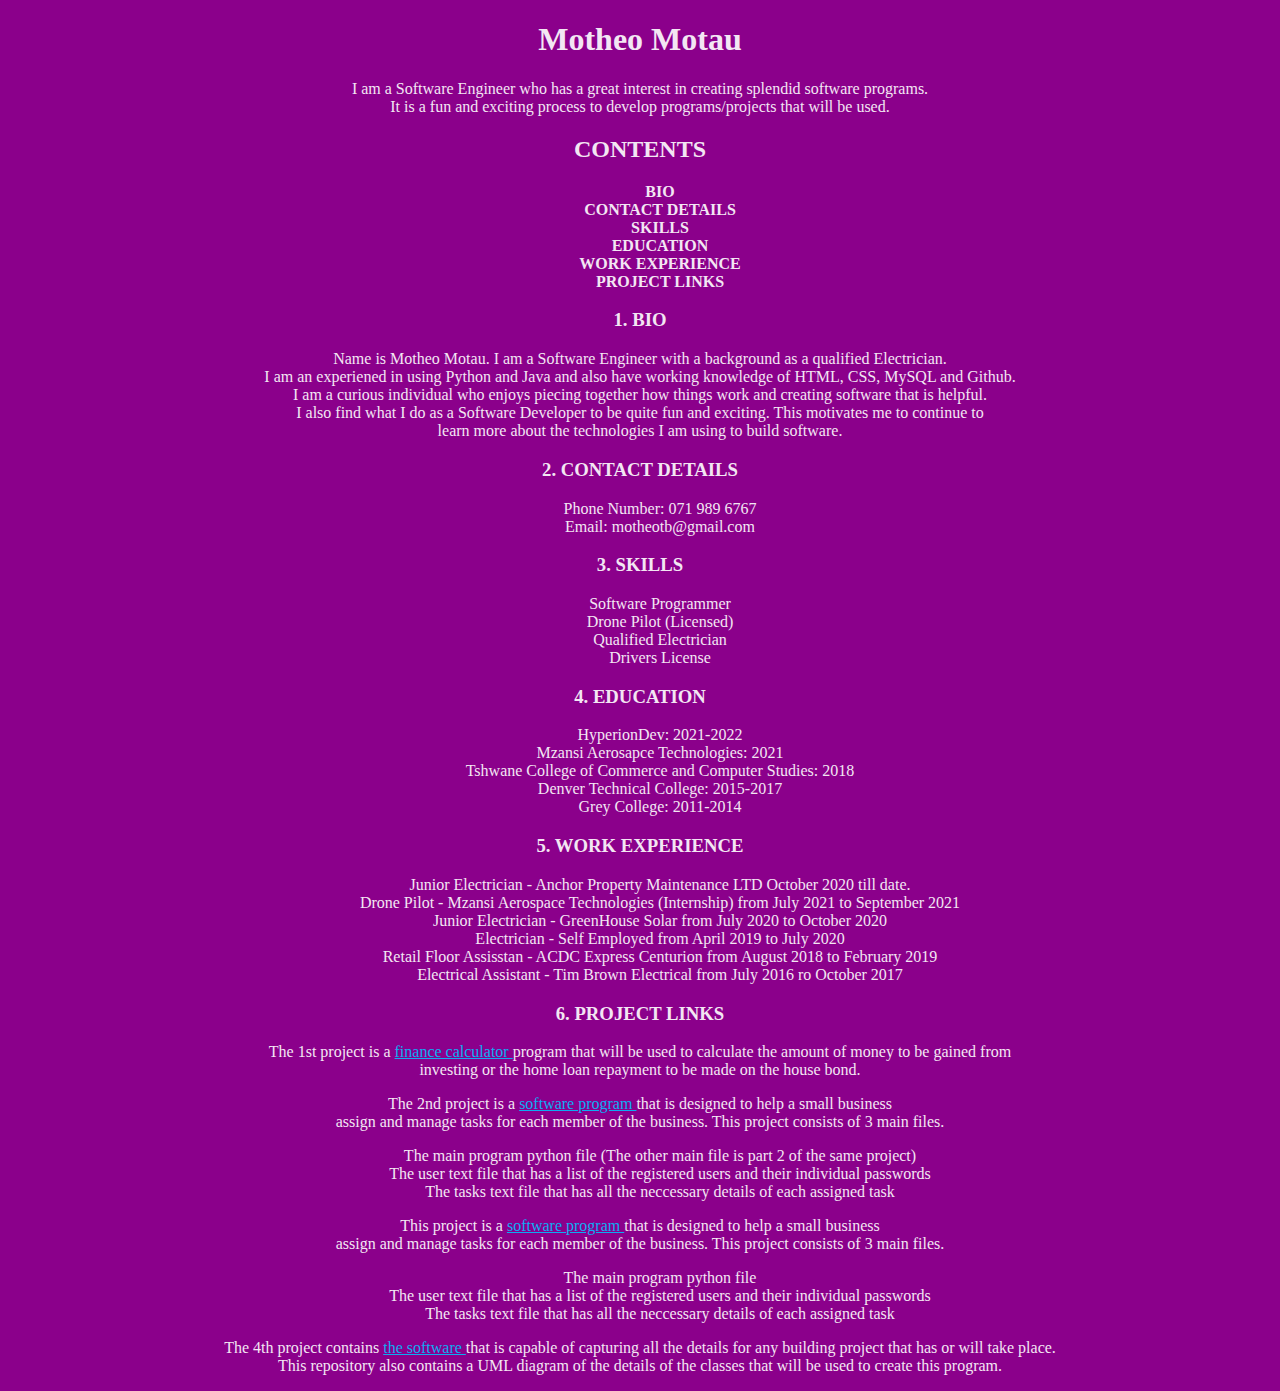
<file: index.html>
﻿<!DOCTYPE html>

<html lang="en" xmlns="http://www.w3.org/1999/xhtml">

<!-- Head -->
<head>
    <meta charset="utf-8" />
    <!--CSS StyleSheet-->
    <link rel="stylesheet" type="text/css" href="style.css" />

    <!--Title-->
    <title>This is my portfolio</title>

    <!--Favicon-->
    <link rel="icon" type="image/jpg" sizes="96x96" href="icons8-socratic-ios-96.jpg">
</head>

<!-- Body-->
<body>
    <div>

        <!--First Heading is my name-->
        <h1>
            Motheo Motau
        </h1>

        <!--Short Intro-->
        <p>
            I am a Software Engineer who has a great interest in creating splendid software programs.<br>
            It is a fun and exciting process to develop programs/projects that will be used.
        </p>
    </div>

    <div>

        <!--Second Heading-->
        <h2>
            CONTENTS
        </h2>

        <!--List of contents-->
        <!--Ordered List-->
        <ul class="contents">
            <li><b>BIO</b></li>
            <li><b>CONTACT DETAILS</b></li>
            <li><b>SKILLS</b></li>
            <li><b>EDUCATION</b></li>
            <li><b>WORK EXPERIENCE</b></li>
            <li><b>PROJECT LINKS</b></li>
        </ul>
    </div>

    <div>

        <!--Third Heading-->
        <!--Short Bio-->
        <h3>1. BIO</h3>

        <p>
            Name is Motheo Motau. I am a Software Engineer with a
            background as a qualified Electrician.<br>
            I am an experiened in using Python and Java and also have
            working knowledge of HTML, CSS, MySQL and Github.<br>
            I am a curious individual who enjoys piecing together how
            things work and creating software that is helpful.<br>
            I also find what I do as a Software Developer to be quite fun
            and exciting. This motivates me to continue to<br>
            learn more about the technologies I am using to build software.
        </p>

        <!--Contact Details-->
        <h3>2. CONTACT DETAILS</h3>
        <ul>
            <li>Phone Number: 071 989 6767</li>
            <li>Email: motheotb@gmail.com</li>
        </ul>

        <!--Skills-->
        <h3>3. SKILLS</h3>
        <ul>
            <li>Software Programmer</li>
            <li>Drone Pilot (Licensed)</li>
            <li>Qualified Electrician</li>
            <li>Drivers License</li>
        </ul>

        <!--Education-->
        <h3>4. EDUCATION</h3>
        <ol>
            <li>HyperionDev: 2021-2022</li>
            <li>Mzansi Aerosapce Technologies: 2021</li>
            <li>Tshwane College of Commerce and Computer Studies: 2018</li>
            <li>Denver Technical College: 2015-2017</li>
            <li>Grey College: 2011-2014</li>
        </ol>

        <!--Work Experience-->
        <h3>5. WORK EXPERIENCE</h3>
        <ul>
            <li>Junior Electrician - Anchor Property Maintenance LTD October 2020 till date.</li>
            <li>Drone Pilot - Mzansi Aerospace Technologies (Internship) from July 2021 to September 2021</li>
            <li>Junior Electrician - GreenHouse Solar from July 2020 to October 2020</li>
            <li>Electrician - Self Employed from April 2019 to July 2020</li>
            <li>Retail Floor Assisstan - ACDC Express Centurion from August 2018 to February 2019</li>
            <li>Electrical Assistant - Tim Brown Electrical from July 2016 ro October 2017</li>
        </ul>

        <!--Project Links-->
        <h3>6. PROJECT LINKS</h3>

        <!--1st Project Details-->
        <p>
            The 1st project is a
            <a target="_blank" href="https://github.com/Mtash09/Capstone-Project-I---LV1.git">
                finance calculator
            </a> program that will be used to calculate the amount of money
            to be gained from<br> investing or the home loan repayment to be made on the house bond.
        </p>

        <!--2nd Project Details-->
        <p>
            The 2nd project is a
            <a target="_blank" href="https://github.com/Mtash09/Capstone-Project-I---LV2.git">
                software program
            </a>
            that is designed to help a small business<br>
            assign and manage tasks for each member of the business. This project consists of 3 main files.
        </p>
        <ol>
            <li>The main program python file (The other main file is part 2 of the same project)</li>
            <li>The user text file that has a list of the registered users and their individual passwords</li>
            <li>The tasks text file that has all the neccessary details of each assigned task</li>
        </ol>

        <!--3rd Project Details-->
        <p>
            This project is a
            <a target="_blank" href="https://github.com/Mtash09/Capstone-Project-III---LV1.git">
                software program
            </a>
            that is designed to help a small business<br>
            assign and manage tasks for each member of the business. This project consists of 3 main files.
        </p>
        <ol>
            <li>The main program python file</li>
            <li>The user text file that has a list of the registered users and their individual passwords</li>
            <li>The tasks text file that has all the neccessary details of each assigned task</li>
        </ol>

        <!--4th Project Details-->
        <p>
            The 4th project contains
            <a target="_blank" href="https://github.com/Mtash09/Capstone-Project-II---LV1.git">
                the software
            </a>
            that is capable of capturing all the details
            for any building project that has or will take place.<br>
            This repository also contains a UML diagram of the details
            of the classes that will be used to create this program.
        </p>

    </div>
</body>
</html>
</file>
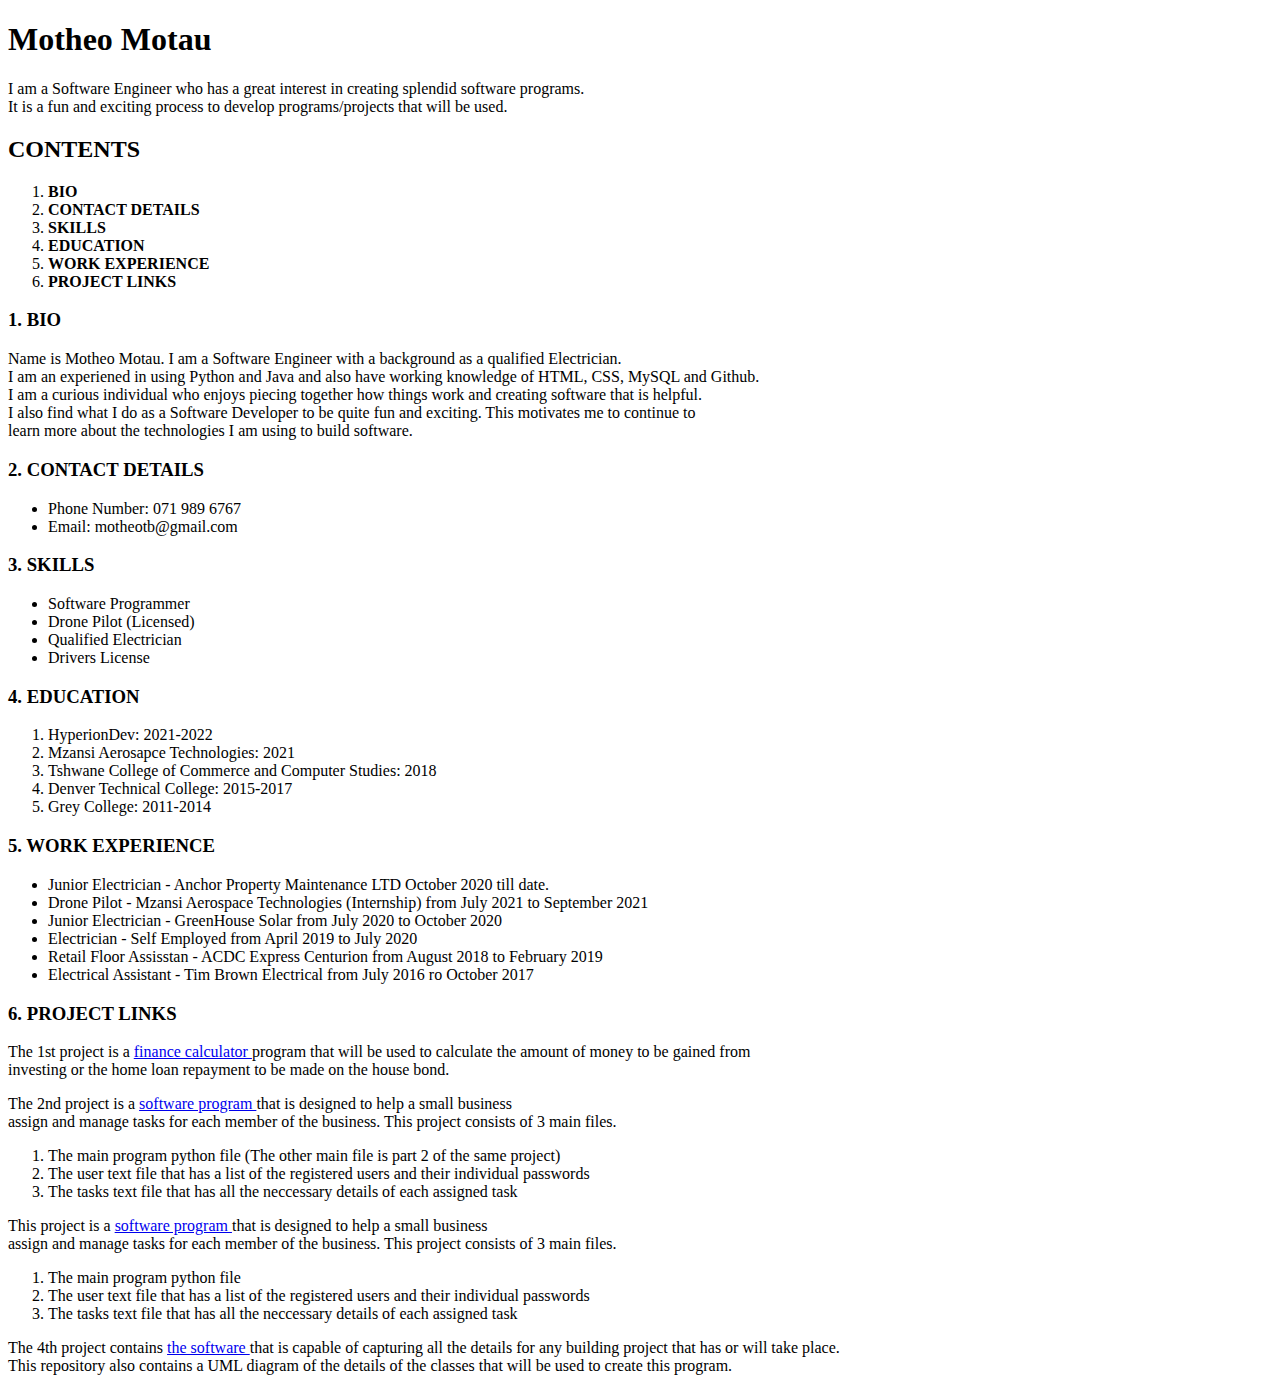
<file: index1.html>
﻿<!DOCTYPE html>

<html lang="en" xmlns="http://www.w3.org/1999/xhtml">

<!-- Head -->
<head>
    <meta charset="utf-8" />

    <!--Title-->
    <title>This is my portfolio</title>
</head>

<!-- Body-->
<body>
    <div>

        <!--First Heading is my name-->
        <h1>
            Motheo Motau
        </h1>

        <!--Short Intro-->
        <p>
            I am a Software Engineer who has a great interest in creating splendid software programs.<br>
            It is a fun and exciting process to develop programs/projects that will be used.
        </p>
    </div>

    <div>

        <!--Second Heading-->
        <h2>
            CONTENTS
        </h2>

        <!--List of contents-->
        <!--Ordered List-->
        <ol>
            <li><b>BIO</b></li>
            <li><b>CONTACT DETAILS</b></li>
            <li><b>SKILLS</b></li>
            <li><b>EDUCATION</b></li>
            <li><b>WORK EXPERIENCE</b></li>
            <li><b>PROJECT LINKS</b></li>
        </ol>
    </div>

    <div>

        <!--Third Heading-->
        <!--Short Bio-->
        <h3>1. BIO</h3>

        <p>
            Name is Motheo Motau. I am a Software Engineer with a
            background as a qualified Electrician.<br>
            I am an experiened in using Python and Java and also have
            working knowledge of HTML, CSS, MySQL and Github.<br>
            I am a curious individual who enjoys piecing together how
            things work and creating software that is helpful.<br>
            I also find what I do as a Software Developer to be quite fun
            and exciting. This motivates me to continue to<br>
            learn more about the technologies I am using to build software.
        </p>

        <!--Contact Details-->
        <h3>2. CONTACT DETAILS</h3>
        <ul>
            <li>Phone Number: 071 989 6767</li>
            <li>Email: motheotb@gmail.com</li>
        </ul>

        <!--Skills-->
        <h3>3. SKILLS</h3>
        <ul>
            <li>Software Programmer</li>
            <li>Drone Pilot (Licensed)</li>
            <li>Qualified Electrician</li>
            <li>Drivers License</li>
        </ul>

        <!--Education-->
        <h3>4. EDUCATION</h3>
        <ol>
            <li>HyperionDev: 2021-2022</li>
            <li>Mzansi Aerosapce Technologies: 2021</li>
            <li>Tshwane College of Commerce and Computer Studies: 2018</li>
            <li>Denver Technical College: 2015-2017</li>
            <li>Grey College: 2011-2014</li>
        </ol>

        <!--Work Experience-->
        <h3>5. WORK EXPERIENCE</h3>
        <ul>
            <li>Junior Electrician - Anchor Property Maintenance LTD October 2020 till date.</li>
            <li>Drone Pilot - Mzansi Aerospace Technologies (Internship) from July 2021 to September 2021</li>
            <li>Junior Electrician - GreenHouse Solar from July 2020 to October 2020</li>
            <li>Electrician - Self Employed from April 2019 to July 2020</li>
            <li>Retail Floor Assisstan - ACDC Express Centurion from August 2018 to February 2019</li>
            <li>Electrical Assistant - Tim Brown Electrical from July 2016 ro October 2017</li>
        </ul>

        <!--Project Links-->
        <h3>6. PROJECT LINKS</h3>

        <!--1st Project Details-->
        <p>
            The 1st project is a
            <a target="_blank" href="https://github.com/Mtash09/Capstone-Project-I---LV1.git">
                finance calculator
            </a> program that will be used to calculate the amount of money
            to be gained from<br> investing or the home loan repayment to be made on the house bond.
        </p>

        <!--2nd Project Details-->
        <p>
            The 2nd project is a
            <a target="_blank" href="https://github.com/Mtash09/Capstone-Project-I---LV2.git">
                software program
            </a>
            that is designed to help a small business<br>
            assign and manage tasks for each member of the business. This project consists of 3 main files.
        </p>
        <ol>
            <li>The main program python file (The other main file is part 2 of the same project)</li>
            <li>The user text file that has a list of the registered users and their individual passwords</li>
            <li>The tasks text file that has all the neccessary details of each assigned task</li>
        </ol>

        <!--3rd Project Details-->
        <p>
            This project is a
            <a target="_blank" href="https://github.com/Mtash09/Capstone-Project-III---LV1.git">
                software program
            </a>
            that is designed to help a small business<br>
            assign and manage tasks for each member of the business. This project consists of 3 main files.
        </p>
        <ol>
            <li>The main program python file</li>
            <li>The user text file that has a list of the registered users and their individual passwords</li>
            <li>The tasks text file that has all the neccessary details of each assigned task</li>
        </ol>

        <!--4th Project Details-->
        <p>
            The 4th project contains
            <a target="_blank" href="https://github.com/Mtash09/Capstone-Project-II---LV1.git">
                the software
            </a>
            that is capable of capturing all the details
            for any building project that has or will take place.<br>
            This repository also contains a UML diagram of the details
            of the classes that will be used to create this program.
        </p>

    </div>
</body>
</html>
</file>
<file: style.css>
﻿/*Body*/
body {
    background-color: darkmagenta;
    opacity: 0.9;
    color: white;
}

/*Headings*/
h1 {
    text-align: center;
}

h2 {
    text-align: center;
}

h3 {
    text-align: center;
}

/*Paragraph*/
p {
    text-align: center;
}

/*Lists*/
ul {
    list-style-type: none;
}

ol {
    list-style-type: none;
}

.contents {
    text-align: center;
}

li {
    text-align: center;
}

/*Links*/
a {
    color: deepskyblue;
}
</file>
